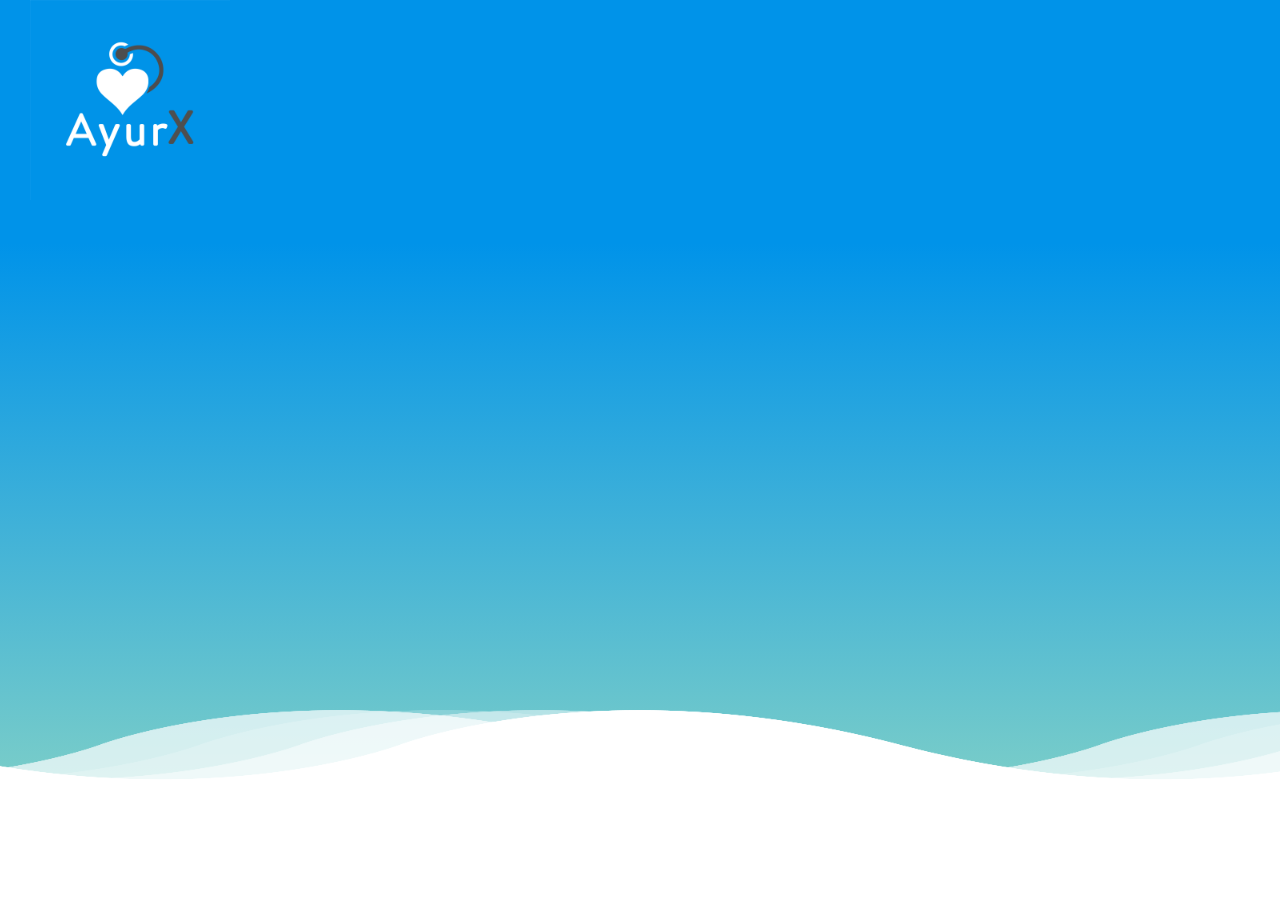
<file: doc.html>
<!DOCTYPE html>
<html lang="en">
<head>
    <meta charset="UTF-8">
    <link rel="shortcut icon" href="imgs/heart_big.png" type="image/x-icon">
    <meta http-equiv="X-UA-Compatible" content="IE=edge">
    <meta name="viewport" content="width=device-width, initial-scale=1.0">
    <title>Doctor</title>
    <link rel="stylesheet" href="doc.css">
</head>
<body>
    <section >
        <div class="nav_continer">
            <img src="imgs/logo.png" alt="#" class="logoimg" id="logoimgid">
        </div>
        
        
        
        <div class="wave" id="wave1" ></div>
        <div class="wave" id="wave2" ></div>
        <div class="wave" id="wave3" ></div>
        <div class="wave" id="wave4" ></div> 
        
        <!-- hero section -->
    <div class="hero">
        <div class="appoint poster">
            
        </div>
        <div class="video_appoint poster"></div>
        <div class="meeting poster"></div>
    </div>
    </section>
    
    <script src="doc.js"></script>
</body>

</html>
</file>
<file: doc.css>
@import url('https://fonts.googleapis.com/css?family=Poppins:200,300,400,500,600,700,800,900&display=swap');

*{
margin: 0;
padding: 0;
box-sizing: border-box;
font-family: 'Poppins', sans-serif;

}
section{
    position: relative;
    width: 100%;
    height: 90vh;
    
    background-color: #0093E9;
    background-image: linear-gradient(180deg, #0093E9 30%, #80D0C7 100%);

   overflow: hidden;
   
}
.wave{
    position: absolute;
    bottom: 0;
    left: 0;
    width: 100%;
    height: 100px;
    background: url(imgs/wave.png);
    background-size: 1000px 100px;
    animation: animate 4s ease-in-out infinite ;
    animation-delay: calc(var(--i)*0.25s);
}
.wave#wave1{
    z-index: 1000;
    opacity: 1;
    background-position-x: 400px;
    animation: animatewave 15s linear infinite;
}
.wave#wave2{
    z-index: 999;
    opacity: 0.5;
    background-position-x: 300px;
    animation: animatewave_02 15s linear infinite;
}
.wave#wave3{
    z-index: 998;
    opacity: 0.2;
    background-position-x: 200px;
}
.wave#wave4{
    z-index: 999;
    opacity: 0.7;
    background-position-x: 100px;
}
@keyframes animate {
    0%,100%{
        transform: translateY(0px);
    }
    50%{
        transform: translateY(10px);
    }
}
@keyframes animatewave {
    0%{
        background-position-x: 1000px;
    }
    100%{
        background-position-x: 0px;
    }
}
@keyframes animatewave_02 {
    0%{
        background-position-x: 0px;
    }
    100%{
        background-position-x: 1000px;
    }
}
/*====== logo and sos button ======== */

.logoimg{
    position:absolute;
    height: auto;
    left: 30px;
    width: 200px;
    animation: animate 4s ease-in-out infinite ;
    

}
/* ======hero section ======== */
.hero{
    margin-top: 12rem;
    position: relative;
    width: 100%;
    height: 50%;
    display:flex;
    justify-content: center;
    align-items: center;
    animation: animate 4s ease-in-out infinite ;
}
.poster{
    position: relative;
    width: 20rem;
    height: 100%;
    
    margin: 0 5rem 0 5rem;
    display:flex;
    justify-content: center;
    align-items: center;
    flex-direction: column;
    
}
.poster img{
    height: 100%;
    width: 20rem;
    border-radius: 10px;
    display: block;
}
.content{
    width: 20rem;
    height: 20rem;
    border-radius: 10px;
    position: absolute;
    background: rgba(0, 0, 0, 0.6);
    opacity: 0;
    transition: 0.9s;
    display:flex;
    justify-content: center;
    align-items: center;
    color: white;
    font-size: 1.8rem;
}
.content:hover{
    opacity: 1;
}
</file>
